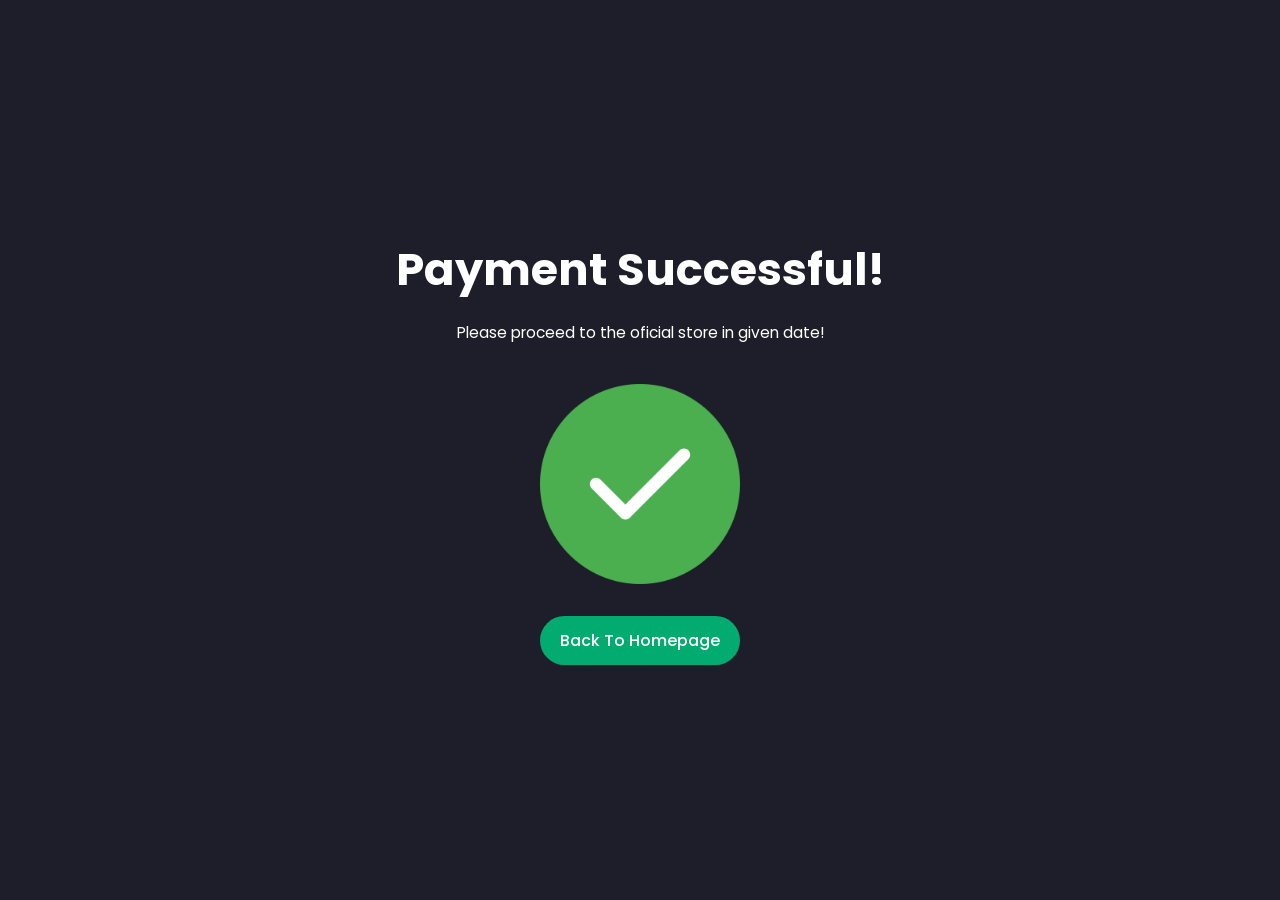
<file: success.html>
<!DOCTYPE html>
<html lang="en">
<head>
    <meta charset="UTF-8">
    <meta name="viewport" content="width=device-width, initial-scale=1.0">
    <!-- css link -->
    <link rel="stylesheet" href="costumization.css">
    <title>Success Payment</title>

</head>
<body>
    <div class="sc-container">
        <h1>Payment Successful!</h1>
        <p>Please proceed to the oficial store in given date!</p>
        <img src="success.png" class="" alt="">
        <a href="index.html" class="sc-btn">Back To Homepage</a>
    </div>
</body>
</html>
</file>
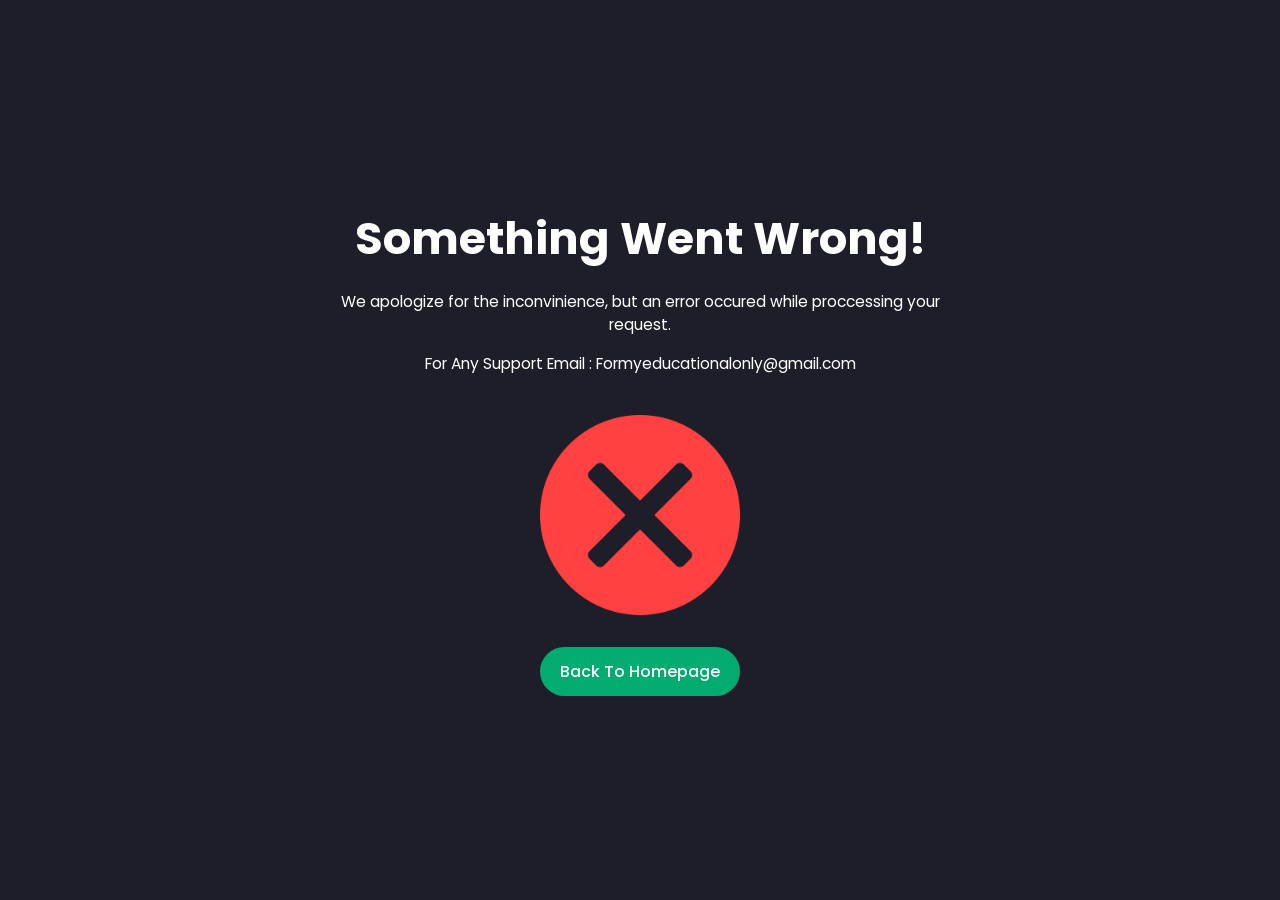
<file: ecom/cancel.html>
<!DOCTYPE html>
<html lang="en">
<head>
    <meta charset="UTF-8">
    <meta name="viewport" content="width=device-width, initial-scale=1.0">
    <!-- css link -->
    <link rel="stylesheet" href="costumization.css">
    <title> Payment Cancel </title>

</head>
<body>
    <div class="sc-container">
        <h1>Something Went Wrong!</h1>
        <p>We apologize for the inconvinience, but an error occured while proccessing your request.</p>
        <p>For Any Support Email : Formyeducationalonly@gmail.com</p>
        <img src="img/cancel.png" class="" alt="">
        <a href="#" class="sc-btn">Back To Homepage</a>
    </div>
</body>
</html>
</file>
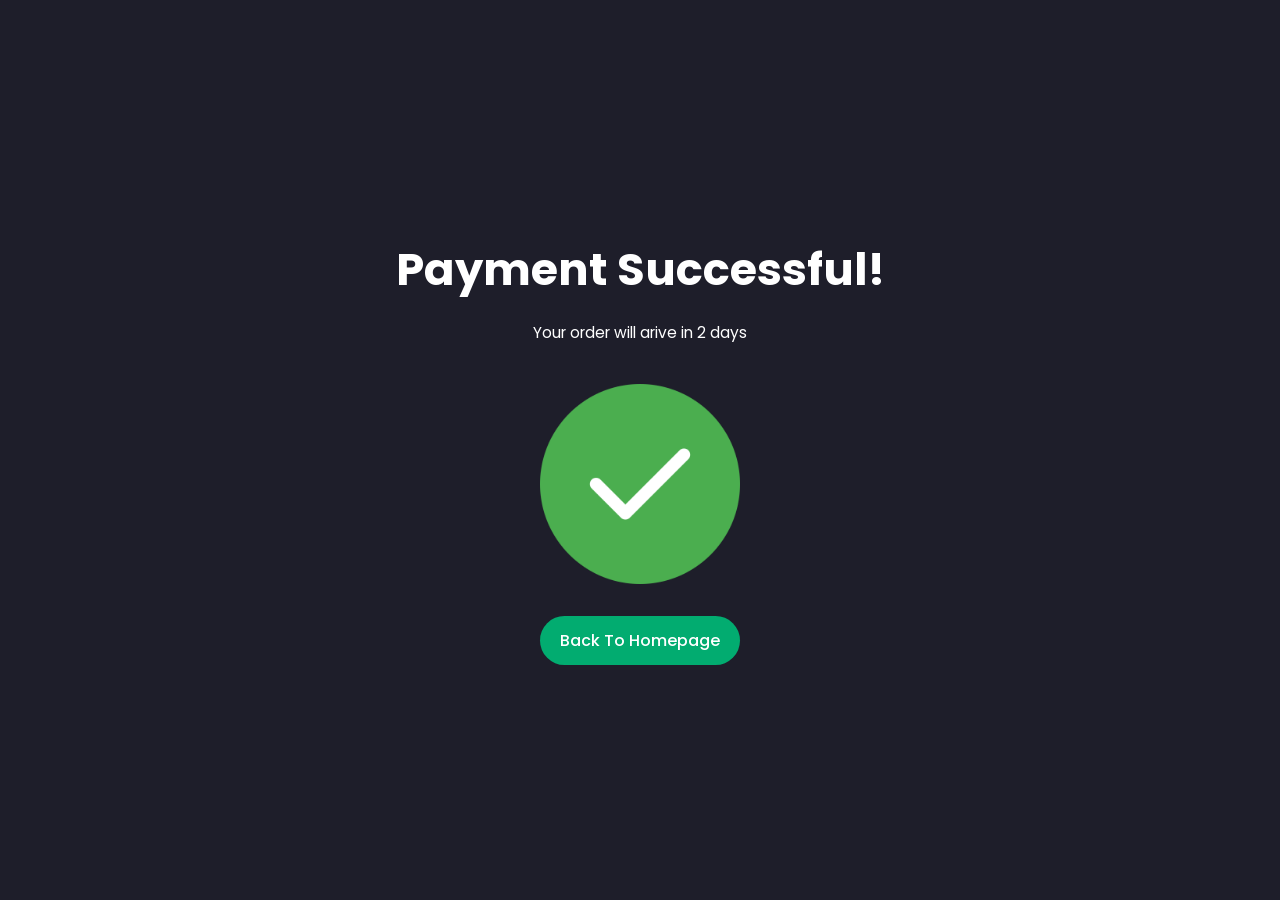
<file: ecom/success.html>
<!DOCTYPE html>
<html lang="en">
<head>
    <meta charset="UTF-8">
    <meta name="viewport" content="width=device-width, initial-scale=1.0">
    <!-- css link -->
    <link rel="stylesheet" href="costumization.css">
    <title>Success Payment</title>

</head>
<body>
    <div class="sc-container">
        <h1>Payment Successful!</h1>
        <p>Your order will arive in 2 days</p>
        <img src="img/success.png" class="" alt="">
        <a href="#" class="sc-btn">Back To Homepage</a>
    </div>
</body>
</html>
</file>
<file: costumization.css>
@import url('https://fonts.googleapis.com/css2?family=Poppins&display=swap');
*{
    font-family: 'Poppins', sans-serif;
    margin: 0;
    padding: 0;
    scroll-padding-top: 2rem;
    scroll-behavior: smooth;
    box-sizing: border-box;
    list-style: none;
    text-decoration: none;
}

/** some var **/
:root {
    --main-color: #fd4646;
    --text-color: #02ac70;
    --bg-color: #fff;
    --container-color: #1e1e2a;
}

img{
    width: 100%;
    
}

body{
    color: var(--bg-color);
    background-color: var(--container-color);
}

.section{
    padding: 4rem 0 3rem;
}

.container{
    max-width: 1068px;
    margin: auto;
    width: 100%;
}

/* header */ 

.header{
    position: fixed;
    top: 0;
    left: 0;
    width: 100%;
    background: var(--container-color);
    box-shadow: 0 1px 4px hsla(0, 0%, 98%, 0);
    z-index: 100;
}


.nav{
    display: flex;
    align-items: center;
    justify-content: space-between;
    padding: 20px 0;
}

.logo{
    font-size: 1.1rem;
    color: var(--bg-color);
    font-weight: 600;
}

#cart-icon{
    position: relative;
    font-size: 1.8rem;
    cursor: pointer;
}

#cart-icon[data-quantity]::after {
    contain: "";   
}

#cart-icon[data-quantity]::after {
    content: "";
    position: absolute;
    top: 0;
    right: -12px;
    width: 20px;
    height: 20px;
    background: var(--text-color);
    border-radius: 50%;
    color: white;
    font-size: 12px;
    font-weight: 500;
    display: flex;
    justify-content: center;
    align-items: center;
}

.cart{
    position: fixed;
    top: 0;
    right: -100%;
    width: 360px;
    min-height: 100vh;
    padding: 20px;
    background: var(--container-color);
    box-shadow: -2px 0 4px hsl(0, 4%, 15% / 10%);
    transition: 0.3s cubic-bezier(0.075, 0.82, 0.165, 1);
}

.cart.active{
    right: 0;
    transition: 0.3s cubic-bezier(0.075, 0.82, 0.165, 1);

}
.cart-title{
    text-align: center;
    font-size: 1.5rem;
    font-weight: 600;
    margin-top: 2rem;
}

.total{
    display: flex;
    justify-content: flex-end;
    margin-top: 1.5rem;
    border-top: 1px solid var(--text-color);
}

.total-title{
    font-size: 1.2rem;
    font-weight: 600;
    margin-top: 1rem;
}

.total-price{
    font-size: 1.075rem;
    margin: 1rem 0 0 0.7rem;
}

.btn-buy{
    display: flex;
    justify-content: center;
    margin: 1.5rem auto 0 auto;
    padding: 12px 20px;
    width: 50%;
    text-align: center;
    border: none;
    border-radius: 2rem;
    background: var(--text-color);
    color: var(--bg-color);
    font-size: 1rem;
    font-style: italic;
    font-weight: 500;
    cursor: pointer;
}

#close-cart{
    position: absolute;
    top: 1rem;
    right: 0.8rem;
    font-size: 2rem;
    color: var(--text-color);
    cursor: pointer;
}

.cart-box{
    display: grid;
    grid-template-columns: 32% 50% 18%;
    align-items: center;
    gap: 1rem;
    margin-top: 1rem;
}

.cart-img{
    width: 100%;
    height: 100%;
    object-fit: contain;
    object-position: center;
    padding: 10px;
}

.detail-box{
    display: grid;
    row-gap: 0.5rem;
}

.cart-product-title{
    font-size: 1rem;
    font-weight: 500;
    text-transform: uppercase;
}

.cart-price{
    font-weight: 500;
}

.cart-quantity{
    border: 1px solid var(--text-color);
    outline-color: var(--main-color);
    width: 2.8rem;
    text-align: center;
    font-size: 1rem;
    border-radius: 4px;
}

.cart-remove{
    font-size: 24px;
    color: var(--main-color);
    cursor: pointer;
}

.section-title{
    font-size: 1.5rem;
    font-weight: 600;
    text-align: center;
    margin-bottom: 1.8rem;
}

.shop{
    margin-top: 2rem;
}

.shop-content{
    display: grid;
    grid-template-columns: repeat(auto-fit, minmax(220px, auto));
    gap: 1.5rem;
}

.product-box{
    position: relative;
    background: #2d2e37;
    padding: 10px;
    border-radius: 5px;
    transition: 0.4s cubic-bezier(0.075, 0.82, 0.165, 1);
}

.product-box:hover{
    background: var(--bg-color);
    border: 1px solid #f0f0f0;
    box-shadow: 0 8px 32px hsla(0.75, 0.82, 0.165, 1);
    transition: 0.4s cubic-bezier(0.075, 0.82, 0.165, 1);
}

.product-box:hover .product-title,
.product-box:hover .price{
    color: #141414;
}

.product-img{
    width: 100%;
    height: auto;
    border-radius: 5px;
    margin-bottom: 0.5rem;
}

.product-title{
    font-size: 1.1rem;
    font-weight: 600;
    text-transform: uppercase;
    margin-bottom: 0.8rem;
}

.price{
    font-weight: 500;
}

.add-cart{
    position: absolute;
    bottom: 10px;
    right: 10px;
    background: var(--text-color);
    color: var(--bg-color);
    padding: 10px;
    font-size: 1.2rem;
    border-radius: 50%;
    cursor: pointer;
}

.add-cart:hover{
    background: hsl(249, 32%, 17%);
}

.sc-container{
    width: 100%;
    height: 100vh;
    display: flex;
    flex-direction: column;
    justify-content: center;
    align-items: center;
}

.sc-container img{
    width: 200px;
    margin: 2rem 0;
}

.sc-container h1{
    font-size: 2.8rem;
    margin-bottom: 10px;
}

.sc-container p{
    max-width: 600px;
    font-size: 0.97rem;
    text-align: center;
    margin: 0.5rem 0;
}

.sc-btn{
    padding: 12px 20px;
    border-radius: 2rem;
    background: var(--text-color);
    color: var(--bg-color);
    font-size: 1rem;
    font-weight: 500;
}

/* Responsive Section */ 

@media (max-width: 1080px) {
    .nav{
        padding: 14px 0;
    }

    .section{
        padding: 3rem 0 2rem;
    }

    .container{
        margin: 0 auto;
        width: 90%;
    }

    .shop{
        margin-top: 2rem !important;
    }
}

@media (max-width: 1080px) {
    .nav{
        padding: 12px 0;
    }

    .logo{
        font-size: 1rem;
    }

    .cart{
        width: 320px;
    }
}
</file>
<file: ecom/costumization.css>
@import url('https://fonts.googleapis.com/css2?family=Poppins&display=swap');
*{
    font-family: 'Poppins', sans-serif;
    margin: 0;
    padding: 0;
    scroll-padding-top: 2rem;
    scroll-behavior: smooth;
    box-sizing: border-box;
    list-style: none;
    text-decoration: none;
}

/** some var **/
:root {
    --main-color: #fd4646;
    --text-color: #02ac70;
    --bg-color: #fff;
    --container-color: #1e1e2a;
}

img{
    width: 100%;
    
}

body{
    color: var(--bg-color);
    background-color: var(--container-color);
}

.section{
    padding: 4rem 0 3rem;
}

.container{
    max-width: 1068px;
    margin: auto;
    width: 100%;
}

/* header */ 

.header{
    position: fixed;
    top: 0;
    left: 0;
    width: 100%;
    background: var(--container-color);
    box-shadow: 0 1px 4px hsla(0, 0%, 98%, 0);
    z-index: 100;
}


.nav{
    display: flex;
    align-items: center;
    justify-content: space-between;
    padding: 20px 0;
}

.logo{
    font-size: 1.1rem;
    color: var(--bg-color);
    font-weight: 600;
}

#cart-icon{
    position: relative;
    font-size: 1.8rem;
    cursor: pointer;
}

#cart-icon[data-quantity]::after {
    contain: "";   
}

#cart-icon[data-quantity]::after {
    content: "";
    position: absolute;
    top: 0;
    right: -12px;
    width: 20px;
    height: 20px;
    background: var(--text-color);
    border-radius: 50%;
    color: white;
    font-size: 12px;
    font-weight: 500;
    display: flex;
    justify-content: center;
    align-items: center;
}

.cart{
    position: fixed;
    top: 0;
    right: -100%;
    width: 360px;
    min-height: 100vh;
    padding: 20px;
    background: var(--container-color);
    box-shadow: -2px 0 4px hsl(0, 4%, 15% / 10%);
    transition: 0.3s cubic-bezier(0.075, 0.82, 0.165, 1);
}

.cart.active{
    right: 0;
    transition: 0.3s cubic-bezier(0.075, 0.82, 0.165, 1);

}
.cart-title{
    text-align: center;
    font-size: 1.5rem;
    font-weight: 600;
    margin-top: 2rem;
}

.total{
    display: flex;
    justify-content: flex-end;
    margin-top: 1.5rem;
    border-top: 1px solid var(--text-color);
}

.total-title{
    font-size: 1.2rem;
    font-weight: 600;
    margin-top: 1rem;
}

.total-price{
    font-size: 1.075rem;
    margin: 1rem 0 0 0.7rem;
}

.btn-buy{
    display: flex;
    justify-content: center;
    margin: 1.5rem auto 0 auto;
    padding: 12px 20px;
    width: 50%;
    text-align: center;
    border: none;
    border-radius: 2rem;
    background: var(--text-color);
    color: var(--bg-color);
    font-size: 1rem;
    font-style: italic;
    font-weight: 500;
    cursor: pointer;
}

#close-cart{
    position: absolute;
    top: 1rem;
    right: 0.8rem;
    font-size: 2rem;
    color: var(--text-color);
    cursor: pointer;
}

.cart-box{
    display: grid;
    grid-template-columns: 32% 50% 18%;
    align-items: center;
    gap: 1rem;
    margin-top: 1rem;
}

.cart-img{
    width: 100%;
    height: 100%;
    object-fit: contain;
    object-position: center;
    padding: 10px;
}

.detail-box{
    display: grid;
    row-gap: 0.5rem;
}

.cart-product-title{
    font-size: 1rem;
    font-weight: 500;
    text-transform: uppercase;
}

.cart-price{
    font-weight: 500;
}

.cart-quantity{
    border: 1px solid var(--text-color);
    outline-color: var(--main-color);
    width: 2.8rem;
    text-align: center;
    font-size: 1rem;
    border-radius: 4px;
}

.cart-remove{
    font-size: 24px;
    color: var(--main-color);
    cursor: pointer;
}

.section-title{
    font-size: 1.5rem;
    font-weight: 600;
    text-align: center;
    margin-bottom: 1.8rem;
}

.shop{
    margin-top: 2rem;
}

.shop-content{
    display: grid;
    grid-template-columns: repeat(auto-fit, minmax(220px, auto));
    gap: 1.5rem;
}

.product-box{
    position: relative;
    background: #2d2e37;
    padding: 10px;
    border-radius: 5px;
    transition: 0.4s cubic-bezier(0.075, 0.82, 0.165, 1);
}

.product-box:hover{
    background: var(--bg-color);
    border: 1px solid #f0f0f0;
    box-shadow: 0 8px 32px hsla(0.75, 0.82, 0.165, 1);
    transition: 0.4s cubic-bezier(0.075, 0.82, 0.165, 1);
}

.product-box:hover .product-title,
.product-box:hover .price{
    color: #141414;
}

.product-img{
    width: 100%;
    height: auto;
    border-radius: 5px;
    margin-bottom: 0.5rem;
}

.product-title{
    font-size: 1.1rem;
    font-weight: 600;
    text-transform: uppercase;
    margin-bottom: 0.8rem;
}

.price{
    font-weight: 500;
}

.add-cart{
    position: absolute;
    bottom: 10px;
    right: 10px;
    background: var(--text-color);
    color: var(--bg-color);
    padding: 10px;
    font-size: 1.2rem;
    border-radius: 50%;
    cursor: pointer;
}

.add-cart:hover{
    background: hsl(249, 32%, 17%);
}

.sc-container{
    width: 100%;
    height: 100vh;
    display: flex;
    flex-direction: column;
    justify-content: center;
    align-items: center;
}

.sc-container img{
    width: 200px;
    margin: 2rem 0;
}

.sc-container h1{
    font-size: 2.8rem;
    margin-bottom: 10px;
}

.sc-container p{
    max-width: 600px;
    font-size: 0.97rem;
    text-align: center;
    margin: 0.5rem 0;
}

.sc-btn{
    padding: 12px 20px;
    border-radius: 2rem;
    background: var(--text-color);
    color: var(--bg-color);
    font-size: 1rem;
    font-weight: 500;
}

/* Responsive Section */ 

@media (max-width: 1080px) {
    .nav{
        padding: 14px 0;
    }

    .section{
        padding: 3rem 0 2rem;
    }

    .container{
        margin: 0 auto;
        width: 90%;
    }

    .shop{
        margin-top: 2rem !important;
    }
}

@media (max-width: 1080px) {
    .nav{
        padding: 12px 0;
    }

    .logo{
        font-size: 1rem;
    }

    .cart{
        width: 320px;
    }
}
</file>
